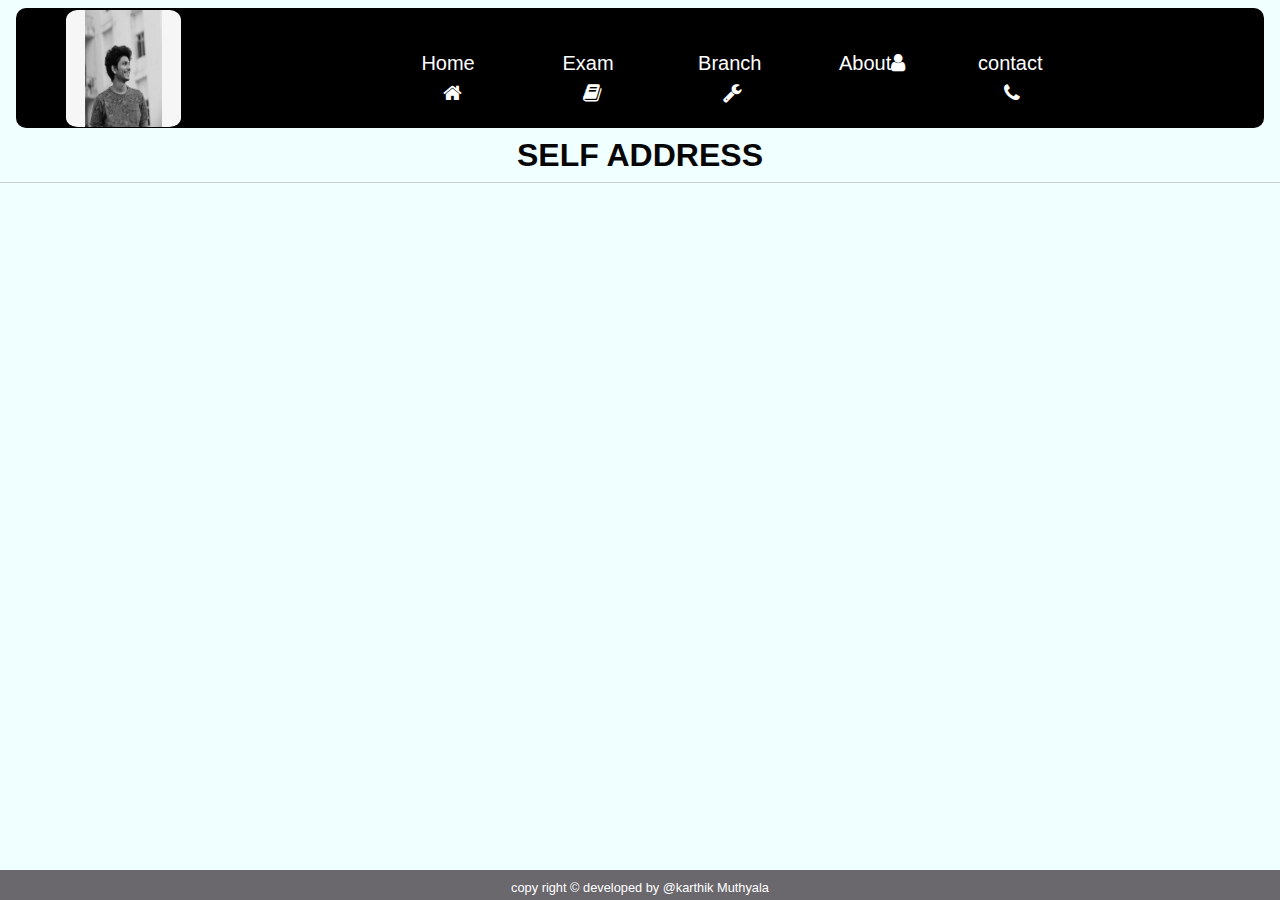
<file: gmapping.html>
<!doctype html>
<html>
    <head>
        <title>My webpage</title>
        <link rel="stylesheet" href="https://stackpath.bootstrapcdn.com/font-awesome/4.7.0/css/font-awesome.min.css">
        <link rel="stylesheet" href="https://stackpath.bootstrapcdn.com/bootstrap/4.5.2/css/bootstrap.min.css" integrity="sha384-JcKb8q3iqJ61gNV9KGb8thSsNjpSL0n8PARn9HuZOnIxN0hoP+VmmDGMN5t9UJ0Z" crossorigin="anonymous">
    <script src="https://code.jquery.com/jquery-3.5.1.slim.min.js" integrity="sha384-DfXdz2htPH0lsSSs5nCTpuj/zy4C+OGpamoFVy38MVBnE+IbbVYUew+OrCXaRkfj" crossorigin="anonymous"></script>
    <script src="https://cdn.jsdelivr.net/npm/popper.js@1.16.1/dist/umd/popper.min.js" integrity="sha384-9/reFTGAW83EW2RDu2S0VKaIzap3H66lZH81PoYlFhbGU+6BZp6G7niu735Sk7lN" crossorigin="anonymous"></script>
    <script src="https://stackpath.bootstrapcdn.com/bootstrap/4.5.2/js/bootstrap.min.js" integrity="sha384-B4gt1jrGC7Jh4AgTPSdUtOBvfO8shuf57BaghqFfPlYxofvL8/KUEfYiJOMMV+rV" crossorigin="anonymous"></script>
    <link rel="stylesheet" href="main.css"
    </head>
    <body style="background-color: azure;">
     <nav id="total">
      <div class="navbar">
               <div class="menu-bar">
                    <image id="pichu" src="karthik.jpeg" alt="...">
                </span>&nbsp;
                
            <ul>
                <li><a class="active" href="home.html">Home<i class="fa fa-home"></i></a></li>
                <li><a href="#">Exam
                    <i class="fa fa-book"></i></a>
                <div class="sub-menu-0">
                    <ul>
                        <li><a href="loginn.html">login</a></li>
                        <li><a href="regist.html">register</a></li>
                        </ul>
                        </div>
                    </li>
                <li><a href="#">Branch<i class="fa fa-wrench"></i></a>
                <div class="sub-menu-1">
                    <ul>
                    <li><a href="#">ece</a></li>
                    <li class="hover-me"><a href="#">cse</a><i class="fa fa-angle-right"></i>
                        <div class="sub-menu-2">
                            <ul>
                                
                                <li><a href="facultylogin.html">Faculty</a></li>
                                <li><a href="studentlogin.html">Student</a></li>
                            </ul>  </div>
                    </li>
                    <li><a href="#">mech</a></li>
                          
                    </ul>
                </div>
                </li>
                <li><a href="newabout.html">About<i class="fa fa-user"></i></a></li>
                <li><a href="gmapping.html">contact<i class="fa fa-phone"></i></a></li>
            </ul>
        </div>
    </nav>
    <center><h2><b>SELF ADDRESS</b></h2></center>
    <center>
        <iframe src="https://www.google.com/maps/embed?pb=!1m18!1m12!1m3!1d6634.7005758705745!2d80.82005117268685!3d16.792703575097455!2m3!1f0!2f0!3f0!3m2!1i1024!2i768!4f13.1!3m3!1m2!1s0x3a3675e5f312c661%3A0xab7189f421622491!2sIIIT%20Nuzvid%20Campus%2C%20Nuzividu%2C%20Andhra%20Pradesh%20521202!5e1!3m2!1sen!2sin!4v1657564355771!5m2!1sen!2sin" width="800px" height="400px" style="border:0;" allowfullscreen="" loading="lazy" referrerpolicy="no-referrer-when-downgrade"></iframe>
    </center>
   <footer id="foot">
      <p><small>copy right &copy; developed by @karthik Muthyala</small></p>
      </footer>

    </body>
    </html>
</file>
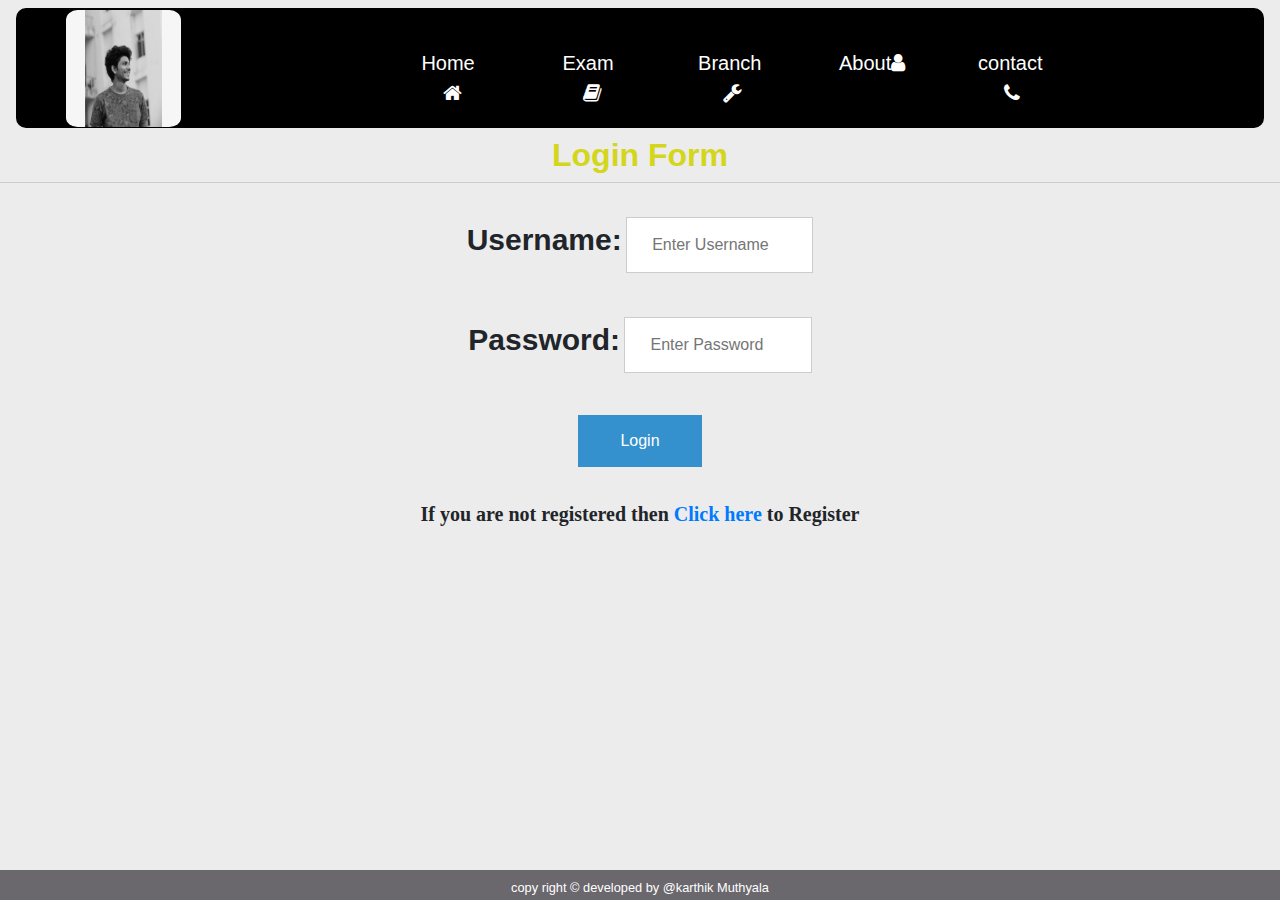
<file: loginn.html>
<!doctype html>
<html>
    <head>
        <title>My webpage</title>
        <link rel="stylesheet" href="https://stackpath.bootstrapcdn.com/font-awesome/4.7.0/css/font-awesome.min.css">
        <link rel="stylesheet" href="https://stackpath.bootstrapcdn.com/bootstrap/4.5.2/css/bootstrap.min.css" integrity="sha384-JcKb8q3iqJ61gNV9KGb8thSsNjpSL0n8PARn9HuZOnIxN0hoP+VmmDGMN5t9UJ0Z" crossorigin="anonymous">
    <script src="https://code.jquery.com/jquery-3.5.1.slim.min.js" integrity="sha384-DfXdz2htPH0lsSSs5nCTpuj/zy4C+OGpamoFVy38MVBnE+IbbVYUew+OrCXaRkfj" crossorigin="anonymous"></script>
    <script src="https://cdn.jsdelivr.net/npm/popper.js@1.16.1/dist/umd/popper.min.js" integrity="sha384-9/reFTGAW83EW2RDu2S0VKaIzap3H66lZH81PoYlFhbGU+6BZp6G7niu735Sk7lN" crossorigin="anonymous"></script>
    <script src="https://stackpath.bootstrapcdn.com/bootstrap/4.5.2/js/bootstrap.min.js" integrity="sha384-B4gt1jrGC7Jh4AgTPSdUtOBvfO8shuf57BaghqFfPlYxofvL8/KUEfYiJOMMV+rV" crossorigin="anonymous"></script>
    <link rel="stylesheet" href="main.css">
    <style>
         .logininfo{
                font-family:Verdana;
                font-size:20px;
                font-weight:bold;

            }
    </style>
    </head>
    <body style="background-color: #ececec;">
     <nav id="total">
      <div class="navbar">
               <div class="menu-bar">
                    <image id="pichu" src="karthik.jpeg" alt="...">
                </span>&nbsp;
                
            <ul>
                <li><a class="active" href="home.html">Home<i class="fa fa-home"></i></a></li>
                <li><a href="#">Exam
                    <i class="fa fa-book"></i></a>
                <div class="sub-menu-0">
                    <ul>
                        <li><a href="loginn.html">login</a></li>
                        <li><a href="validForm.html">register</a></li>
                        </ul>
                        </div>
                    </li>
                <li><a href="#">Branch<i class="fa fa-wrench"></i></a>
                <div class="sub-menu-1">
                    <ul>
                    <li><a href="#">ece</a></li>
                    <li class="hover-me"><a href="#">cse</a><i class="fa fa-angle-right"></i>
                        <div class="sub-menu-2">
                            <ul>
                                
                                <li><a href="facultylogin.html">Faculty</a></li>
                                <li><a href="studentlogin.html">Student</a></li>
                            </ul>  </div>
                    </li>
                    <li><a href="#">mech</a></li>
                          
                    </ul>
                </div>
                </li>
                <li><a href="newabout.html">About<i class="fa fa-user"></i></a></li>
                <li><a href="gmapping.html">contact<i class="fa fa-phone"></i></a></li>
            </ul>
        </div>
    </nav>
    <center>
    
      <h2 style="color: rgb(211, 214, 27);"><b>Login Form</b></h2>
      <div class="container2">
      <label for="uname" style="font-size: 30px;  font-weight; bold"><b>Username:</b></label>
      <input type="text" placeholder="Enter Username" name="uname" required class="log"> <br><br>
      <label for="psw" style="font-size: 30px;  font-weight; bold"><b>Password:</b></label>
      <input type="password" placeholder="Enter Password" name="psw" required class="log"><br><br>
      <button type="submit">Login</button><br><br>
      <p class="logininfo">If you are not registered then <a href="validForm.html">Click here</a> to Register</p>
     
      </div>
    <footer id="foot">
        <p><small>copy right &copy; developed by @karthik Muthyala</small></p>
      </footer>

    </body>
    </html>
</file>
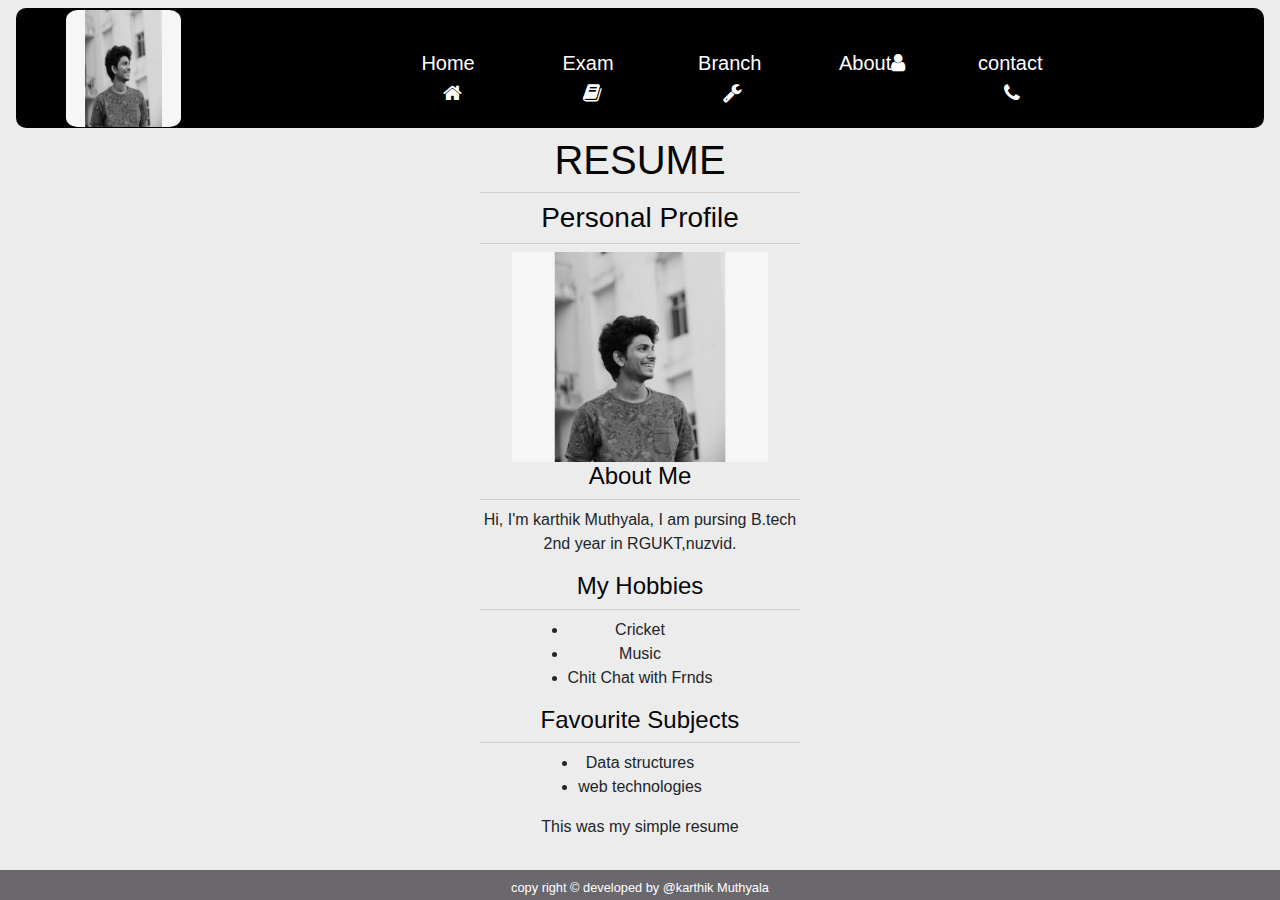
<file: newabout.html>
<!doctype html>
<html>
    <head>
        <title>My webpage</title>
        <link rel="stylesheet" href="https://stackpath.bootstrapcdn.com/font-awesome/4.7.0/css/font-awesome.min.css">
        <link rel="stylesheet" href="https://stackpath.bootstrapcdn.com/bootstrap/4.5.2/css/bootstrap.min.css" integrity="sha384-JcKb8q3iqJ61gNV9KGb8thSsNjpSL0n8PARn9HuZOnIxN0hoP+VmmDGMN5t9UJ0Z" crossorigin="anonymous">
    <script src="https://code.jquery.com/jquery-3.5.1.slim.min.js" integrity="sha384-DfXdz2htPH0lsSSs5nCTpuj/zy4C+OGpamoFVy38MVBnE+IbbVYUew+OrCXaRkfj" crossorigin="anonymous"></script>
    <script src="https://cdn.jsdelivr.net/npm/popper.js@1.16.1/dist/umd/popper.min.js" integrity="sha384-9/reFTGAW83EW2RDu2S0VKaIzap3H66lZH81PoYlFhbGU+6BZp6G7niu735Sk7lN" crossorigin="anonymous"></script>
    <script src="https://stackpath.bootstrapcdn.com/bootstrap/4.5.2/js/bootstrap.min.js" integrity="sha384-B4gt1jrGC7Jh4AgTPSdUtOBvfO8shuf57BaghqFfPlYxofvL8/KUEfYiJOMMV+rV" crossorigin="anonymous"></script>
    <link rel="stylesheet" href="main.css"
    </head>
    <body style="background-color: #ececec;">
     <nav id="total">
      <div class="navbar">
               <div class="menu-bar">
                    <image id="pichu" src="karthik.jpeg" alt="...">
                </span>&nbsp;
                
            <ul>
                <li><a class="active" href="home.html">Home<i class="fa fa-home"></i></a></li>
                <li><a href="#">Exam
                    <i class="fa fa-book"></i></a>
                <div class="sub-menu-0">
                    <ul>
                        <li><a href="loginn.html">login</a></li>
                        <li><a href="regist.html">register</a></li>
                        </ul>
                        </div>
                    </li>
                <li><a href="#">Branch<i class="fa fa-wrench"></i></a>
                <div class="sub-menu-1">
                    <ul>
                    <li><a href="#">ece</a></li>
                    <li class="hover-me"><a href="#">cse</a><i class="fa fa-angle-right"></i>
                        <div class="sub-menu-2">
                            <ul>
                                
                                <li><a href="facultylogin.html">Faculty</a></li>
                                <li><a href="studentlogin.html">Student</a></li>
                            </ul>  </div>
                    </li>
                    <li><a href="#">mech</a></li>
                          
                    </ul>
                </div>
                </li>
                <li><a href="myabout.html">About<i class="fa fa-user"></i></a></li>
                <li><a href="gmapping.html">contact<i class="fa fa-phone"></i></a></li>
            </ul>
        </div>
    </nav>
    <div class="container">
        <h1>RESUME</h1>
        <h3>Personal Profile</h3>
        <img src="karthik.jpeg" alt="profile-picture" border="0" /></a>
        <h4>About Me</h4>
        <p>Hi, I'm karthik Muthyala, I am pursing B.tech 2nd year in RGUKT,nuzvid.</p>
        <h4>My Hobbies</h4>
        <div class="listFlex">
           <div>
              <ul>
                 <li>Cricket</li>
                 <li>Music</li>
                 <li>Chit Chat with Frnds</li>
              </ul>
           </div>
        </div>
        <h4>Favourite Subjects</h4>
        <div class="listFlex">
            <div>
               <ul>
                  <li>Data structures</li>
                  <li>web technologies</li>
               </ul>
            </div>
         </div>
        <p>This was my simple resume</p>
        
     </div>
    <footer id="foot">
      <p><small>copy right &copy; developed by @karthik Muthyala</small></p>
      </footer>

    </body>
    </html>
</file>
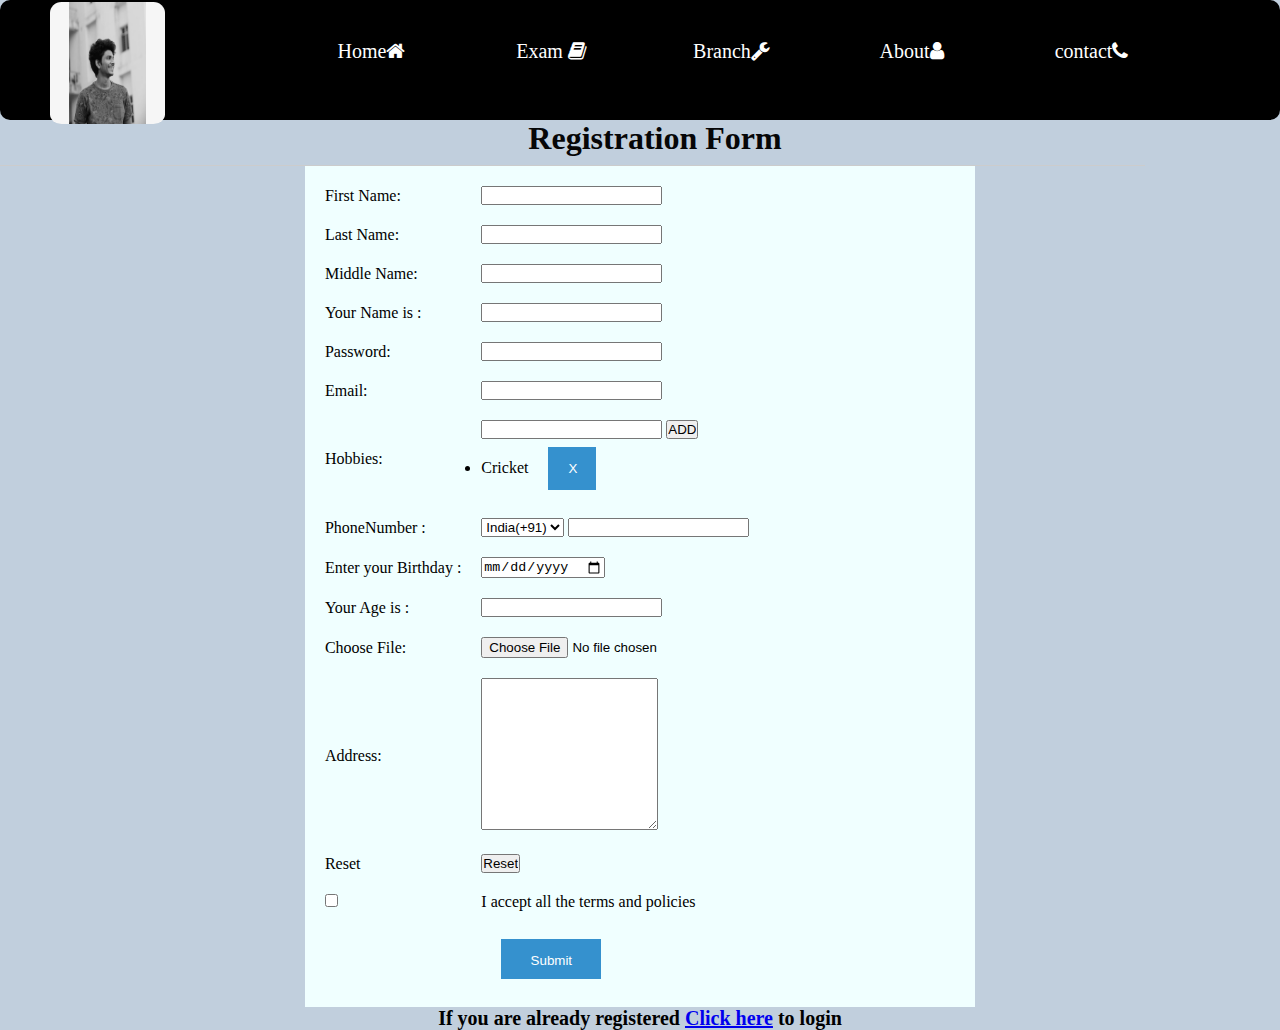
<file: validForm.html>
<!doctype html>
<html>
    <head>
        
        <title>My webpage</title>
        <link rel="stylesheet" href="https://stackpath.bootstrapcdn.com/font-awesome/4.7.0/css/font-awesome.min.css">
        <script type="text/javascript" src="ex0.js"></script>
                <script src="ex.js"></script>
    <link rel="stylesheet" href="main.css">
    </head>
    <body style="background-color: #c1cfdd;">
     <nav id="total">
      <div class="navbar">
               <div class="menu-bar">
                    <image id="pichu" src="karthik.jpeg" alt="...">
                </span>&nbsp;
                
            <ul>
                <li><a class="active" href="home.html">Home<i class="fa fa-home"></i></a></li>
                <li><a href="#">Exam
                    <i class="fa fa-book"></i></a>
                <div class="sub-menu-0">
                    <ul>
                        <li><a href="loginn.html">login</a></li>
                        <li><a href="validForm.html">register</a></li>
                        </ul>
                        </div>
                    </li>
                <li><a href="#">Branch<i class="fa fa-wrench"></i></a>
                <div class="sub-menu-1">
                    <ul>
                    <li><a href="#">ece</a></li>
                    <li class="hover-me"><a href="#">cse</a><i class="fa fa-angle-right"></i>
                        <div class="sub-menu-2">
                            <ul>
                                
                                <li><a href="facultylogin.html">Faculty</a></li>
                                <li><a href="studentlogin.html">Student</a></li>
                            </ul>  </div>
                    </li>
                    <li><a href="#">mech</a></li>
                          
                    </ul>
                </div>
                </li>
                <li><a href="newabout.html">About<i class="fa fa-user"></i></a></li>
                <li><a href="gmapping.html">contact<i class="fa fa-phone"></i></a></li>
            </ul>
        </div>
    </nav>
        <div style="text-align:center; border-radius: 20px;">
                <center>
                <table style="background-color:azure" cellspacing="20px">
                    <h1 style="margin-right: 135px;">Registration Form</h1>
                    <tr><td>First Name:</td><td><input type="text" id="fir"><i id="texts" style="color:red;visibility:hidden;">*Enter correct name</i><br></td></tr>
                    <tr><td>Last Name:</td><td><input type="text" id="sec"><i id="text2" style="color:red;visibility:hidden;">*Enter correct name</i><br></td></tr>
                    <tr><td>Middle Name:</td><td><input type="text" id="third"><i id="text3" style="color:red;visibility:hidden;">*Enter correct name</i><br></td></tr>
                    <tr><td>Your Name is :</td><td><input type="text" readonly id="fullname" onmouseover="fullName()"></td></tr>
                    <tr><td>Password:</td><td>
                    <input type="password" id="passW">
                    <i id="passtext" style="color:red;visibility:hidden;">*Password should contain minimum 6 letters</i><br>
                </td>
                </tr>
                <tr><td>Email:</td><td><input type="email" id="mailin"><i id="mailtext"style="color:red;visibility:hidden;">*Enter valid email</i></td></tr>
                <tr><td>Hobbies:</td><td>
                    <div>
                        <form id="myforms">
                            <input type="text" id="ftext">
                            <input type="submit" value="ADD">
                        </form>
                    </div>
                            <ul id="ulist">
                                <li>Cricket<button style="margin-left: 20px; height: 50px width: 50px">X</button></li>
                            </ul>
                    </td>
                    <!--<input type="checkbox" id="cb1">Sleeping<input type="checkbox" id="cb2">Reading<input type="checkbox" id="cb3">Playing<input type="checkbox" id="cb4">Singing<i id="hobby" style="color:red;visibility:hidden;">*Atleast two hobbies must be selected</i></td>--></tr>
                <tr><td>PhoneNumber : </td>
                <td>
                    <select id="ph">
                        <option>India(+91)</option>
                        <option>US(+141)</option>
                    </select>
                    <input type="text" id="Phnum"><i id="phtext" style="color:red;visibility:hidden;">*Enter Correct number</i></td></tr>
                <tr><td>Enter your Birthday :</td><td><input id="bday" type="date"></td></tr>
                <tr><td>Your Age is :</td><td><input id="bview" readonly type="text" onmouseover="updateAge()"></td></tr>
                <tr><td>Choose File:</td><td><input id="f" type="file" data-max-size="32154" accept="image/png/jpg"/></td></tr>
                <tr><td>Address:</td><td><textarea rows="10" id="addr"></textarea></td></tr>
                <tr><td>Reset</td><td><input type="reset" onclick="option()"></td></tr>
                <tr><td><input onclick="agg()" type="checkbox" id="accept"></td><td>I accept all the terms and policies <i id="accepttext" style="color:red;visibility:hidden;">*Must accept the terms</i></td></tr>
                <tr><td></td><td><button  style="margin-left: 20px; height: 40px; width: 100px;" id="but" onclick="validation();">Submit</button></td></tr>   
                </table>
           
            <p class="logininfo">If you are already registered <a href="loginpage.html">Click here</a> to login</p>
            </div>
          
                
              </body>
              </html>
</file>
<file: main.css>
*{
    padding:0;
    margin:0;
  }         
#head{
   background-color:#2a3f53;
   text-align: center;
   font-size: 30px;
   height:10px;
}
#pichu{

/* top: 100px; */

height: 122px ;
width: 115px;
float: left;
border-radius: 10%;
margin-left: 50px;
/* padding-bottom: 100px ; */
/* margin-left: 50px ;*/
padding-bottom: 3px; 
padding-top: 2px;

}
.hovertext{
    position:relative;
    
}
.hovertext:before{
    content:attr(data-hover);
    visibility:hidden;
    opacity: 0;
    background-color: black;
    color: #fff;
    text-align:center;
    border-radius: 5px;
    padding:5px 0;
    transition: opacity 1s ease-in-out;
    position: absolute;
    z-index:1;
    left: 0;
    top:150%;
}
.hovertext:hover:before{
    opacity:1;
    visibility:visible;
}
#profileImage{
    height:70px;
    width:70px;
    border-radius: 50%;
    float:left,center;
    padding-top:5px; 

}
#profileImage:hover{
    cursor: pointer;
    opacity:0;
}
.menu-bar{
    background:#000;
    text-align:center;
    font-size: 20px;
    height:120px;
    width:100%;
   border-radius: 10px;

}
.menu-bar ul{
    display:inline-flex;
    list-style: none;
    color:white;
}
.menu-bar ul li{
    z-index: 999;
    width:100px;
    margin:20px;
    padding:20px;
}
.menu-bar ul li a{
    text-decoration: none;
    color:#fff;
}
.menu-bar ul li:hover{
    background:black;
    border-radius:3px;
}
.menu-bar .fa{
    margin-right: -8px;
}
.sub-menu-0
{
    display: none;
}
.menu-bar ul li:hover .sub-menu-0{
    display: block;
    position: absolute;
    background:transparent;
    margin-top: 15px;
    margin-left: -15px;
}
.menu-bar ul li:hover .sub-menu-0 ul{
     display:block;
     margin:10px;
     background: black;
}
.menu-bar ul li:hover .sub-menu-0 ul li {
    width: 150px;
    padding: 10px;
    border-bottom: 1px dotted #fff;
    background:black;
    border-radius: 0;
    text-align: left;
}
.menu-bar ul li:hover .sub-menu-0 ul li:last child {
         border-bottom:none;
}
.menu-bar ul li:hover .sub-menu-0 ul li a:hover {
     color: rgba(255, 255, 255, 0.74);
}
.sub-menu-1
{
    display: none;
}
.menu-bar ul li:hover .sub-menu-1{
    display: block;
    position: absolute;
    background:#000;
    margin-top: 15px;
    margin-left: -15px;
}
.menu-bar ul li:hover .sub-menu-1 ul{
     display:block;
     margin:10px;
}
.menu-bar ul li:hover .sub-menu-1 ul li {
    width: 150px;
    padding: 10px;
    border-bottom: 1px dotted whitesmoke;
    background: transparent;
    border-radius: 0;
    text-align: left;
}
.menu-bar ul li:hover .sub-menu-1 ul li:last child {
         border-bottom:none;
}
.menu-bar ul li:hover .sub-menu-1 ul li a:hover {
     color: white;
}
.fa-angle-right
{
    float: right;
}
.sub-menu-2 {
    display: none;
} 
.hover-me:hover  .sub-menu-2{
    position: absolute;
    display: block;
    margin-top: -40px;
    margin-left: 140px;
    background:#000;
}

.footer-basic {
padding:10px 10px 0px 10px;
background-color:#ffffff;
color:#4b4c4d;
position: fixed;
bottom: 0;
width: 100%;
height: 30px;
background: grey;
text-align: center;
}
#right{
margin-top:0%;
width:20%;
padding: 0px;
float:right;
background-color: rgb(195, 219, 247);
height:500px;
}
#right h3
{
    text-align: center;
}
#left{
width:20%;
float:left;

background-color: rgb(195, 219, 247);
height:500px;
}
#main{
width:60%;

float:left;
background-color: rgb(195, 219, 247);
height:500px;
}
#left p{
margin-top: 100px;
margin-left: 10px;
}

  
  img {
    width: 80%;
  }
 
#foot{
    background-color: rgb(106, 103, 109);
    color: #FFFFFF;
    width: 100%;
    height: 30px;
    text-align: center;
    padding: 5px;
    position: fixed;
    bottom: 0px;
    left: 0px;
}
#foot p{
    margin-top: 0px;
    padding: 15px;
    display: inline;
}
 div.footc{
    float: right;
    margin: 3px;
  }
#leftbox{
  float:left;
  background-image:url("bg11.jpg");
  background-size: 300px;
  width:18%;
  margin-left: 20px;
  height:280px;
}
#myUL{
    color:white;
    padding: 10%;
    padding-left: 40px;
}
#myUL li{
    color:black;
    margin-left: 15px;
    margin-bottom: 2px;
}
#myUL a{
    color:black;
    font-family:italic;
    text-decoration: none;
   
}

h1, h2, h3, h4, h5 {
    border-bottom: 1px solid #ccc;
    color: #060607;
    padding-bottom: 8px
  }
  .container {
    background-color: #ececec;
    margin: auto;
    width: 350px;
    text-align: center;
  }
  .listFlex {display: flex; justify-content: center;}
  
  img {
    width: 80%;
  }
  .log{
    width: 15%;
    padding: 15px 25px;
    margin: 10px 0px;
    display: inline-block;
    border: 1px solid #ccc;
    box-sizing: border-box;
  }
  
  button {
    background-color: #3591ce;
    color: white;
    padding: 14px 20px;
    margin: 8px 0;
    border: none;
    cursor: pointer;
    width: 10%;
  }
  
  button:hover {
    opacity: 0.8;
  }
  .container1 {
    padding: 16px;
  }
  .container2 {
    padding: 16px;
  }
  .imgS{
    height:20px;
    width:40px;
}
.logininfo{
    font-family:Verdana;
    font-size:20px;
    font-weight:bold;

}
</file>
